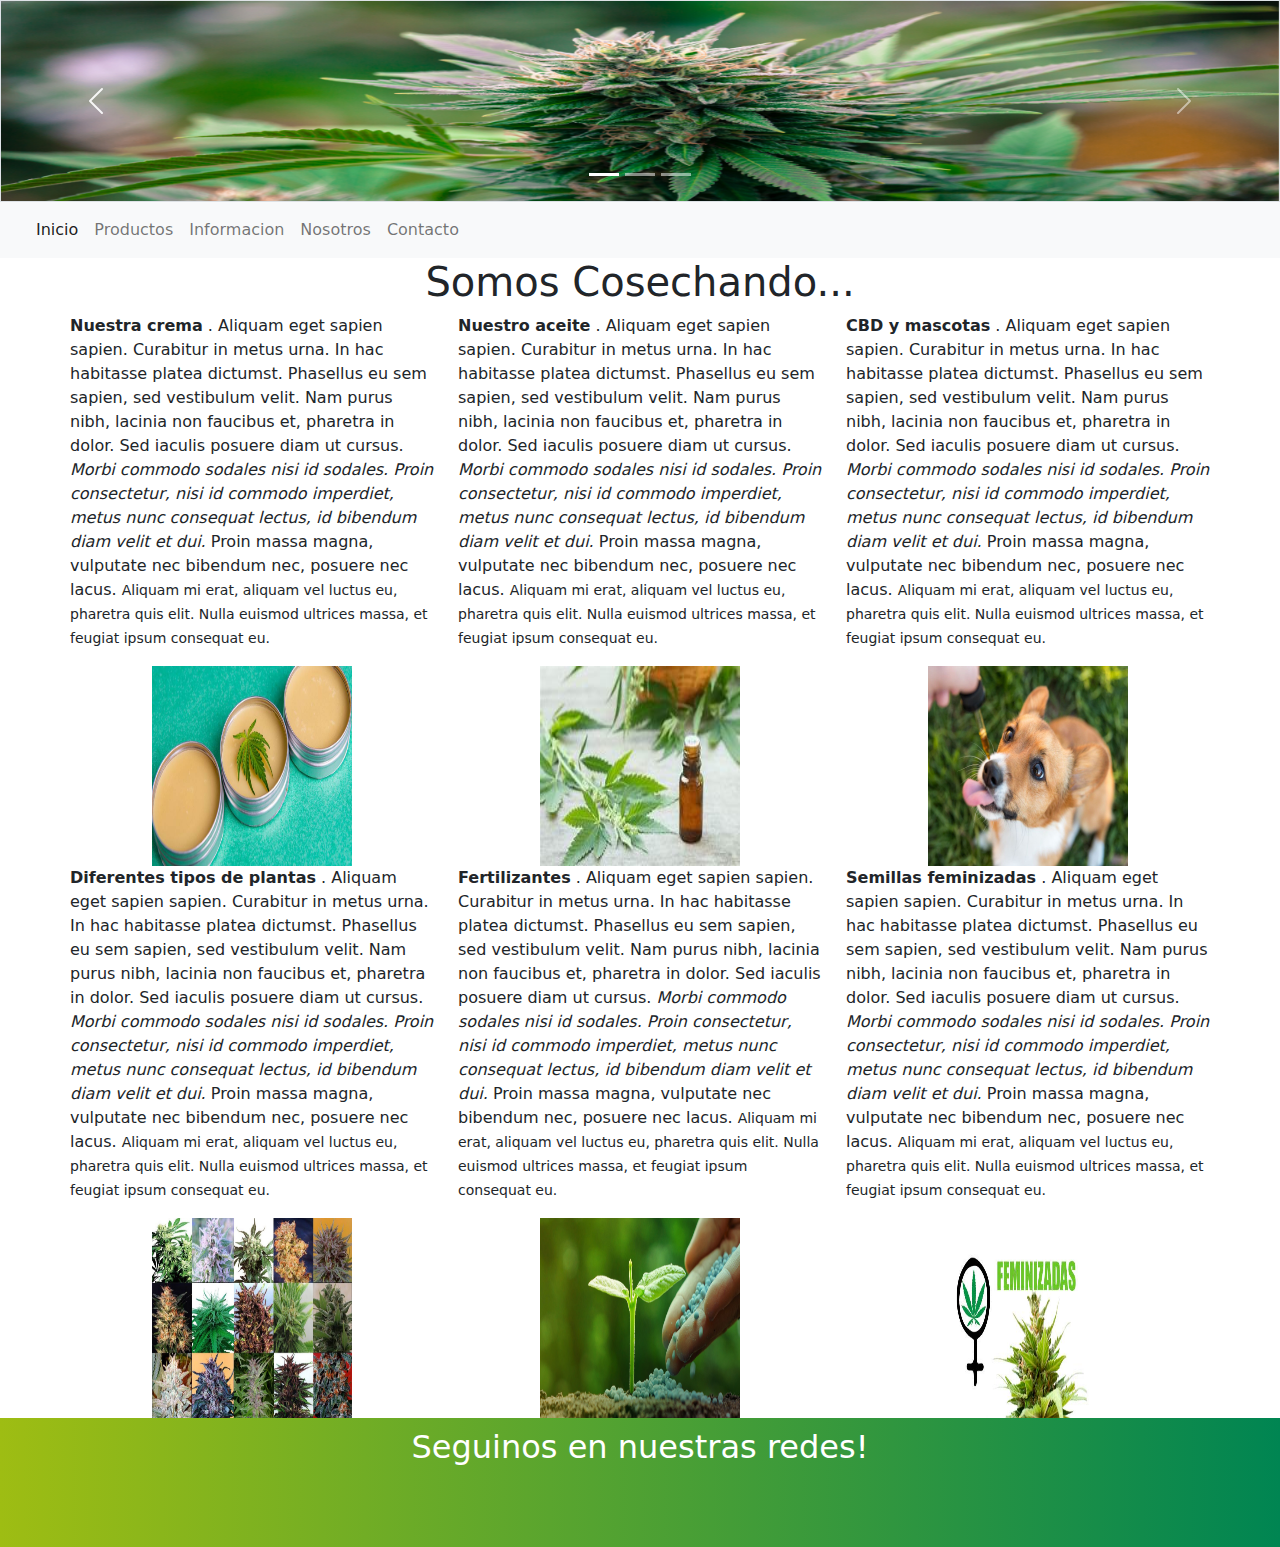
<file: index.html>
<!DOCTYPE html>
<html lang="en">
<head>
    <meta charset="UTF-8">
    <meta http-equiv="X-UA-Compatible" content="IE=edge">
    <meta name="viewport" content="width=device-width, initial-scale=1.0">
    <title>Document</title>
    <link rel="stylesheet" href="./css/bootstrap.css">
    <link rel="stylesheet" href="./css/bootstrap-grid.css">
    <link rel="stylesheet" href="./css/estilos.css">
</head>
<body>
    <div id="carouselExampleIndicators" class="carousel slide" data-bs-ride="carousel">
        <div class="carousel-indicators">
          <button type="button" data-bs-target="#carouselExampleIndicators" data-bs-slide-to="0" class="active" aria-current="true" aria-label="Slide 1"></button>
          <button type="button" data-bs-target="#carouselExampleIndicators" data-bs-slide-to="1" aria-label="Slide 2"></button>
          <button type="button" data-bs-target="#carouselExampleIndicators" data-bs-slide-to="2" aria-label="Slide 3"></button>
        </div>
        <div class="carousel-inner border">
          <div class="carousel-item active">
            <img src="./asset/flor(1).jpg" class="d-block w-100 " alt="...">
          </div>
          <div class="carousel-item">
            <img src="./asset/mari2(1).jpg" class="d-block w-100 " alt="...">
          </div>
          <div class="carousel-item">
            <img src="./asset/plantas-de-cannabis-indica(1).jpg " class="d-block w-100" alt="...">
          </div>
        </div>
        <button class="carousel-control-prev" type="button" data-bs-target="#carouselExampleIndicators" data-bs-slide="prev">
          <span class="carousel-control-prev-icon" aria-hidden="true"></span>
          <span class="visually-hidden">Previous</span>
        </button>
        <button class="carousel-control-next" type="button" data-bs-target="#carouselExampleIndicators" data-bs-slide="next">
          <span class="carousel-control-next-icon" aria-hidden="true"></span>
          <span class="visually-hidden">Next</span>
        </button>
      </div>
     <header>
     	<nav class="navbar navbar-expand-lg navbar-light bg-light">
			<div class="container-fluid">
			  <a class="navbar-brand" href="#"></a>
			  <button class="navbar-toggler" type="button" data-bs-toggle="collapse" data-bs-target="#navbarNav" aria-controls="navbarNav" aria-expanded="false" aria-label="Toggle navigation">
				<span class="navbar-toggler-icon"></span>
			  </button>
			  <div class="collapse navbar-collapse" id="navbarNav">
				<ul class="navbar-nav">
				  <li class="nav-item">
					<a class="nav-link active" aria-current="page" href="index.html">Inicio</a>
				  </li>
				  <li class="nav-item">
					<a class="nav-link" href="./productos/cremayaceite.html">Productos</a>
				  </li>
				  <li class="nav-item">
					<a class="nav-link" href="./Informacion/diferentestipos.html">Informacion</a>
				  </li>
				  <li class="nav-item">
					<a class="nav-link" href="./Nosotros/quienessomos.html">Nosotros</a>
				  </li>
				  <li class="nav-item">
					<a class="nav-link" href="./contacto/contacto.html">Contacto</a>
				  </li>

				</ul>
			  </div>
			</div>
		</nav>

     </header>
		
 <h1>Somos Cosechando... </h1>
        
     
   
  
  
<main class="container p-0">

  <section class="">
    <div class="row">
      <article class="col-md-4">
        <p>
           <strong>Nuestra crema</strong> . Aliquam eget sapien sapien. Curabitur in metus urna. In hac habitasse platea dictumst. Phasellus eu sem sapien, sed vestibulum velit. Nam purus nibh, lacinia non faucibus et, pharetra in dolor. Sed iaculis posuere diam ut cursus. <em>Morbi commodo sodales nisi id sodales. Proin consectetur, nisi id commodo imperdiet, metus nunc consequat lectus, id bibendum diam velit et dui.</em> Proin massa magna, vulputate nec bibendum nec, posuere nec lacus. <small>Aliquam mi erat, aliquam vel luctus eu, pharetra quis elit. Nulla euismod ultrices massa, et feugiat ipsum consequat eu.</small>
        </p>
        <img alt="crema de canabis" src="./asset/crema.jpg"  class="mx-auto d-block" />
      </article>
      <article class="col-md-4">
        <p>
           <strong>Nuestro aceite</strong> . Aliquam eget sapien sapien. Curabitur in metus urna. In hac habitasse platea dictumst. Phasellus eu sem sapien, sed vestibulum velit. Nam purus nibh, lacinia non faucibus et, pharetra in dolor. Sed iaculis posuere diam ut cursus. <em>Morbi commodo sodales nisi id sodales. Proin consectetur, nisi id commodo imperdiet, metus nunc consequat lectus, id bibendum diam velit et dui.</em> Proin massa magna, vulputate nec bibendum nec, posuere nec lacus. <small>Aliquam mi erat, aliquam vel luctus eu, pharetra quis elit. Nulla euismod ultrices massa, et feugiat ipsum consequat eu.</small>
        </p><img alt="aceite de cbd" src="./asset/aceite.jfif" class="mx-auto d-block"/>
      </article>
      <article class="col-md-4">
        <p>
        <strong>CBD y mascotas</strong> . Aliquam eget sapien sapien. Curabitur in metus urna. In hac habitasse platea dictumst. Phasellus eu sem sapien, sed vestibulum velit. Nam purus nibh, lacinia non faucibus et, pharetra in dolor. Sed iaculis posuere diam ut cursus. <em>Morbi commodo sodales nisi id sodales. Proin consectetur, nisi id commodo imperdiet, metus nunc consequat lectus, id bibendum diam velit et dui.</em> Proin massa magna, vulputate nec bibendum nec, posuere nec lacus. <small>Aliquam mi erat, aliquam vel luctus eu, pharetra quis elit. Nulla euismod ultrices massa, et feugiat ipsum consequat eu.</small>
        </p><img alt="cbd y mascotas" src="./asset/mascotas.jpg" class="mx-auto d-block" />
      </article>
      <article class="col-md-4">
        <p>
           <strong>Diferentes tipos de plantas</strong> . Aliquam eget sapien sapien. Curabitur in metus urna. In hac habitasse platea dictumst. Phasellus eu sem sapien, sed vestibulum velit. Nam purus nibh, lacinia non faucibus et, pharetra in dolor. Sed iaculis posuere diam ut cursus. <em>Morbi commodo sodales nisi id sodales. Proin consectetur, nisi id commodo imperdiet, metus nunc consequat lectus, id bibendum diam velit et dui.</em> Proin massa magna, vulputate nec bibendum nec, posuere nec lacus. <small>Aliquam mi erat, aliquam vel luctus eu, pharetra quis elit. Nulla euismod ultrices massa, et feugiat ipsum consequat eu.</small>
        </p><img alt="especies de plantas" src="./asset/especies.jpg.crdownload" class="mx-auto d-block" />
      </article>
      <article class="col-md-4">
        <p>
           <strong>Fertilizantes</strong> . Aliquam eget sapien sapien. Curabitur in metus urna. In hac habitasse platea dictumst. Phasellus eu sem sapien, sed vestibulum velit. Nam purus nibh, lacinia non faucibus et, pharetra in dolor. Sed iaculis posuere diam ut cursus. <em>Morbi commodo sodales nisi id sodales. Proin consectetur, nisi id commodo imperdiet, metus nunc consequat lectus, id bibendum diam velit et dui.</em> Proin massa magna, vulputate nec bibendum nec, posuere nec lacus. <small>Aliquam mi erat, aliquam vel luctus eu, pharetra quis elit. Nulla euismod ultrices massa, et feugiat ipsum consequat eu.</small>
        </p><img alt="fertilizantes" src="./asset/fertilizantes.jpg" class="mx-auto d-block" />
      </article>
      <article class="col-md-4">
        <p>
          <strong>Semillas feminizadas</strong> . Aliquam eget sapien sapien. Curabitur in metus urna. In hac habitasse platea dictumst. Phasellus eu sem sapien, sed vestibulum velit. Nam purus nibh, lacinia non faucibus et, pharetra in dolor. Sed iaculis posuere diam ut cursus. <em>Morbi commodo sodales nisi id sodales. Proin consectetur, nisi id commodo imperdiet, metus nunc consequat lectus, id bibendum diam velit et dui.</em> Proin massa magna, vulputate nec bibendum nec, posuere nec lacus. <small>Aliquam mi erat, aliquam vel luctus eu, pharetra quis elit. Nulla euismod ultrices massa, et feugiat ipsum consequat eu.</small>
        </p><img alt="semillas de marihuana" src="./asset/feminizadas.jpg" class="mx-auto d-block"/>
      </article>
    </div>
  </section>


</main>
<footer>
  <h2 class="scale-up-center">Seguinos en nuestras redes!</h2>
  <nav class="footer__nav">
      <ul>
           <li><a href="#"><i class="fab fa-facebook-square"></i></a></li>
           <li><a href="#"><i class="fab fa-instagram-square"></i></a></li>
          <li><a href="#"><i class="fab fa-whatsapp-square"></i></a></li>
      </ul>
  </nav>
</footer>

    <script src="./js/bootstrap.js"></script>
</body>
</html>
</file>
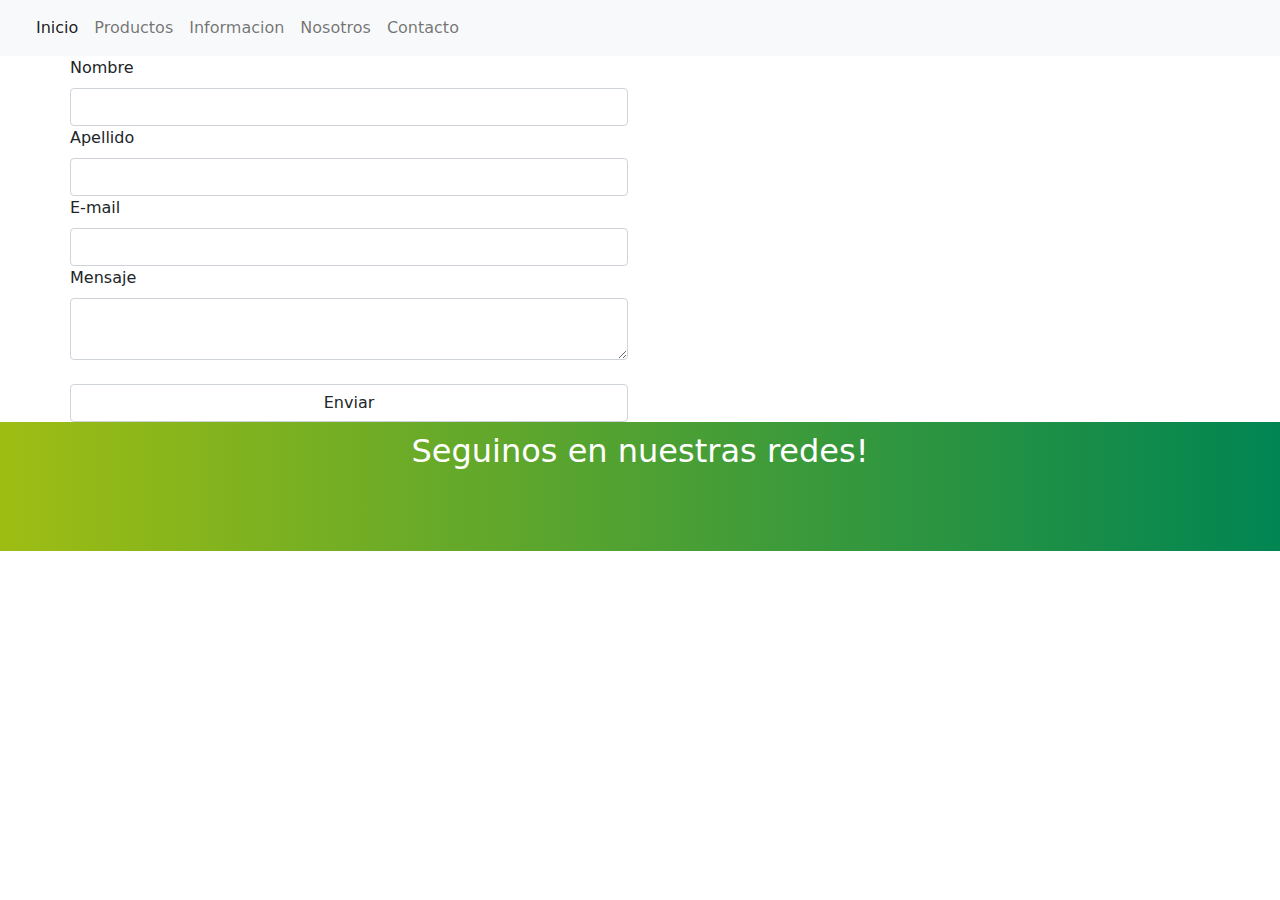
<file: contacto/contacto.html>
<!DOCTYPE html>
<html lang="en">
<head>
    <meta charset="UTF-8">
    <meta http-equiv="X-UA-Compatible" content="IE=edge">
    <meta name="viewport" content="width=device-width, initial-scale=1.0">
    <title>Document</title>
    <link rel="stylesheet" href="../css/bootstrap.css">
    <link rel="stylesheet" href="../css/bootstrap-grid.css">
    <link rel="stylesheet" href="../css/estilos.css">

</head>
<body>
    <header>
     	<nav class="navbar navbar-expand-lg navbar-light bg-light">
			<div class="container-fluid">
			  <a class="navbar-brand" href="#"></a>
			  <button class="navbar-toggler" type="button" data-bs-toggle="collapse" data-bs-target="#navbarNav" aria-controls="navbarNav" aria-expanded="false" aria-label="Toggle navigation">
				<span class="navbar-toggler-icon"></span>
			  </button>
			  <div class="collapse navbar-collapse" id="navbarNav">
				<ul class="navbar-nav">
				  <li class="nav-item">
					<a class="nav-link active" aria-current="page" href="../index.html">Inicio</a>
				  </li>
				  <li class="nav-item">
					<a class="nav-link" href="../productos/cremayaceite.html">Productos</a>
				  </li>
				  <li class="nav-item">
					<a class="nav-link" href="../Informacion/diferentestipos.html">Informacion</a>
				  </li>
				  <li class="nav-item">
					<a class="nav-link" href="../Nosotros/quienessomos.html">Nosotros</a>
				  </li>
				  <li class="nav-item">
					<a class="nav-link" href="../contacto/contacto.html">Contacto</a>
				  </li>

				</ul>
			  </div>
			</div>
		</nav>
     </header>
  <main class="container p-0">
  	<section class="contacto">
        <div class="row">
			<div class="col-md-6">
				<form action="#">
					<div>
						<label  class="form-label" for="Nombre">Nombre</label>
						<input  class="form-control" type="text" id="nombre">
					</div>
					<div>
						<label  class="form-label" for="apellido">Apellido</label>
						<input  class="form-control"  type="text" id="apellido">
					</div>
					<div>
						<label  class="form-label" for="email">E-mail</label>
						<input  class="form-control" type="text" id="email">
					</div>
					<div>
						<label  class="form-label" for="mensaje">Mensaje</label>
						<textarea  class="form-control" name=""></textarea>
					</div>
					<div>
						<input class="form-control mt-4" type="submit" value="Enviar">
					</div>
				</form>
			</div>
			<div class="col-md-6">
				<iframe src="https://www.google.com/maps/embed?pb=!1m18!1m12!1m3!1d52442.00716887214!2d-58.45486149878963!3d-34.765026836843774!2m3!1f0!2f0!3f0!3m2!1i1024!2i768!4f13.1!3m3!1m2!1s0x95bcd261abf8fb75%3A0xd3b4119f62723032!2sLomas%20de%20Zamora%2C%20Provincia%20de%20Buenos%20Aires!5e0!3m2!1ses-419!2sar!4v1643229162704!5m2!1ses-419!2sar"  allowfullscreen="" loading="lazy"></iframe>
			</div>
		</div>
    </section>
  </main>
  <footer>
	<h2 class="scale-up-center">Seguinos en nuestras redes!</h2>
	<nav class="footer__nav">
		<ul>
			 <li><a href="#"><i class="fab fa-facebook-square"></i></a></li>
			 <li><a href="#"><i class="fab fa-instagram-square"></i></a></li>
			<li><a href="#"><i class="fab fa-whatsapp-square"></i></a></li>
		</ul>
	</nav>
  </footer>
    <script src="../js/bootstrap.js"></script>
	
    
</body>
</html>
</file>
<file: css/estilos.css>
* {
    margin: 0;
    padding: 0;
    box-sizing: border-box;
}

h1{
    text-align: center;
}


img {
    width: 200px;
    height: 200px;

}

/* FOOTER */
footer {
    background: linear-gradient(90deg, #9ebd13 0%, #008552 100%);
    padding: 10px;
    width: 100%;

}

footer h2 {
    text-align: center;
    color: #FFF;
}

footer nav {
    width: 250px;
    margin: auto;
}

footer nav ul li {
    display: inline-block;
    padding: 20px;
    list-style: none;
}

footer nav ul li a {
    text-decoration: none;
    color: White;
}

footer nav ul li a i {
    color: white;
    font-size: 30px;
}




/* MEDIA QUERIES */

@media only screen (min-width: 384px) {


}

@media only screen and (min-width: 480px) {

}

@media only screen and (min-width: 576px) {
    
}

@media only screen and (min-width: 768px) {
    
}

@media only screen and (min-width: 991px) {
    
}

@media only screen and (min-width: 1200px) {
    
}

@media only screen and (max-width: 1200px) {
    
/* ESTO ES PARA TRABAJAR PARA MONITORES SUPER GRANDES*/

}
</file>
